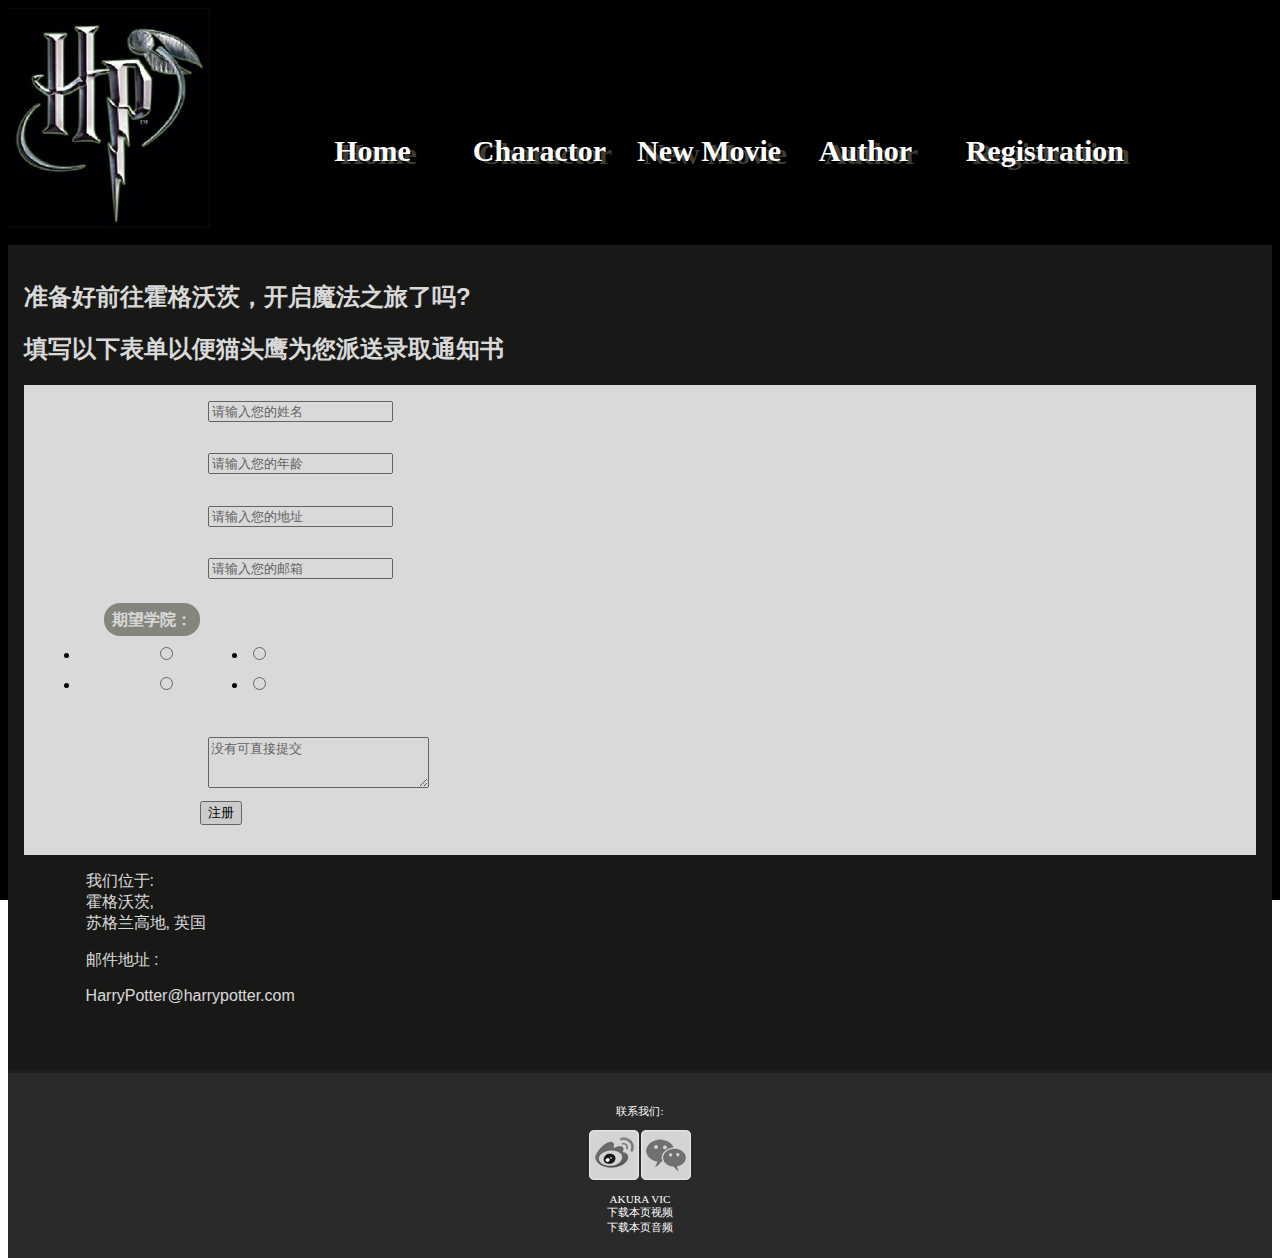
<file: contact.html>
﻿<!DOCTYPE html>
<html lang="en">
<head>
	<link rel="stylesheet" href="css/styles.css">
	<title>联系我们</title>
	<meta charset="utf-8">
	<meta name="viewport" content="width=device-width, initial-scale=1">
	<script>
        function checkinfo(){
            if(checkuname()&&checkage()&&checkemail()&&checkaddress()){
                alert('恭喜注册成功');
                window.location.href = 'manage/main.html';
            }
        }

        function checkuname(){
            uname = document.getElementsByName('fName')[0].value
            if(uname == ''){
                errMsg = '<font style="color:red;">用户名不能为空</font>';
                document.getElementById('fNameMsg').innerHTML = errMsg;
                return false;
            }else{
                return true;
            }
        }
		function checkage(){
            age = document.getElementsByName('age')[0].valueAsNumber
            if(isNaN(age)){
                errMsg = '<font style="color:red;">年龄不能为空</font>';
                document.getElementById('ageMsg').innerHTML = errMsg;
                return false;
            }
			if(age<=0||age>=150){
                errMsg = '<font style="color:red;">年龄超出范围</font>';
                document.getElementById('ageMsg').innerHTML = errMsg;
                return false;
            }else{
                return true;
            }
        }
		function checkaddress(){
            uname = document.getElementsByName('address')[0].value
            if(uname == ''){
                errMsg = '<font style="color:red;">地址不能为空</font>';
                document.getElementById('addressMsg').innerHTML = errMsg;
                return false;
            }else{
                return true;
            }
        }
		function checkemail(){
			email = document.getElementsByName('email')[0].value
            if(email == ''){
				errMsg = '<font style="color:red;">邮箱不能为空</font>';
                document.getElementById('emailMsg').innerHTML = errMsg;
				return false;
			}

            if(email.indexOf('@') == -1 || !email.endsWith('.com')){
				errMsg = '<font style="color:red;">邮箱格式错误</font>';
                document.getElementById('emailMsg').innerHTML = errMsg;
                return false;
            }
			else{
				return true;
			}
        }
        function clearMsg(mid){
            document.getElementById(mid).innerHTML = '';
        }
    </script>
</head>
<body>

	<div id="container">
	

	<header>
		<a href="index.html"><img src="images/hplogo.jpg" alt="Harry Potter Logo"></a>
	</header><br>


	<nav>
		<ul>
			<li><a href="index.html">Home</a></li>
			<li><a href="charactor.html">Charactor</a></li>
			<li><a href="newmovie.html">New Movie</a></li>
			<li><a href="jkrowling.html">Author</a></li>
			<li><a href="contact.html">Registration</a></li>
		</ul>
		
	</nav>
	

	<main>
		<h2>准备好前往霍格沃茨，开启魔法之旅了吗?</h2>
		<h2>填写以下表单以便猫头鹰为您派送录取通知书</h2>
		
		<div id="form">
			<label for="fName"><font color="white">您的姓名:</font></label>
			<input type="text"  name="fName" onblur="checkuname()" onfocus="clearMsg('fNameMsg')" placeholder="请输入您的姓名">
			<div id="fNameMsg" class="error"></div>
			<br>
			<label for="age"><font color="white">您的年龄:</font></label>
			<input type="number" name="age" onblur="checkage()" onfocus="clearMsg('ageMsg')" placeholder="请输入您的年龄">
			<div id="ageMsg"  class="error"></div>
			<br>
			<label for="address"><font color="white">地址:</font></label>
			<input type="text" name="address"onblur="checkaddress()" onfocus="clearMsg('addressMsg')"  placeholder="请输入您的地址">	
			<div id="addressMsg"  class="error"></div>
			<br>
			<label for="email"><font color="white">邮箱:</font></label>
			<input type="text" name="email" onblur="checkemail()" onfocus="clearMsg('emailMsg')" placeholder="请输入您的邮箱">
			<div id="emailMsg"  class="error"></div>	
			<br>
			<label><font color="white"><a href="https://www.wizardingworld.com/sorting-hat">期望学院：</a></font></label><br />
			<ul>
				<label><li><input type="radio" name="school" value="grin" class="chkbx"><font color="white">格兰芬多</font></li></label>
				<li><input type="radio" name="school" value="slid" class="chkbx"><font color="white">斯莱特林</font></li>
				<label><li><input type="radio" name="school" value="ravn" class="chkbx"><font color="white">拉文克劳</font></li></label>
				<li><input type="radio" name="school" value="hupl" class="chkbx"><font color="white">赫奇帕奇</font></li>
			</ul>
			<br>
			<label for="questions"><font color="white">您的疑问?</font></label>
			<textarea id="questions" name="questions" rows="3" cols="25" placeholder="没有可直接提交"></textarea>
			<input type="submit" value="注册" onclick="checkinfo();" class="btn">
        </div>
		
		<p>我们位于:<br>
		霍格沃茨,<br>
		苏格兰高地, 英国</p>
				
		<p>邮件地址 :</p>
		<p>HarryPotter@harrypotter.com</p>
		<br><br>
		
	</main>

	<footer>
		<!-- 社交媒体链接 -->
		<div id="social">
			<p>
				联系我们:</p>
			<p><a href="http://weibo.com/xjtuofficial/profile?s=6cm7D0&sudaref=widget.weibo.com"><img src="images/weibo.png" ></a>
			<a href="https://www.xjtu.edu.cn/"><img src="images/wechat.png"></a></p>
		</div>
		
		AKURA VIC<br>
		
		<!-- 下载链接 -->
		<div>
		<a href="media/hp.mp4" download>下载本页视频</a><br>
		<a href="media/hpthsong.mp3" download>下载本页音频</a>
		</div>

	</footer>
	</div>

</body>
</html>
</file>
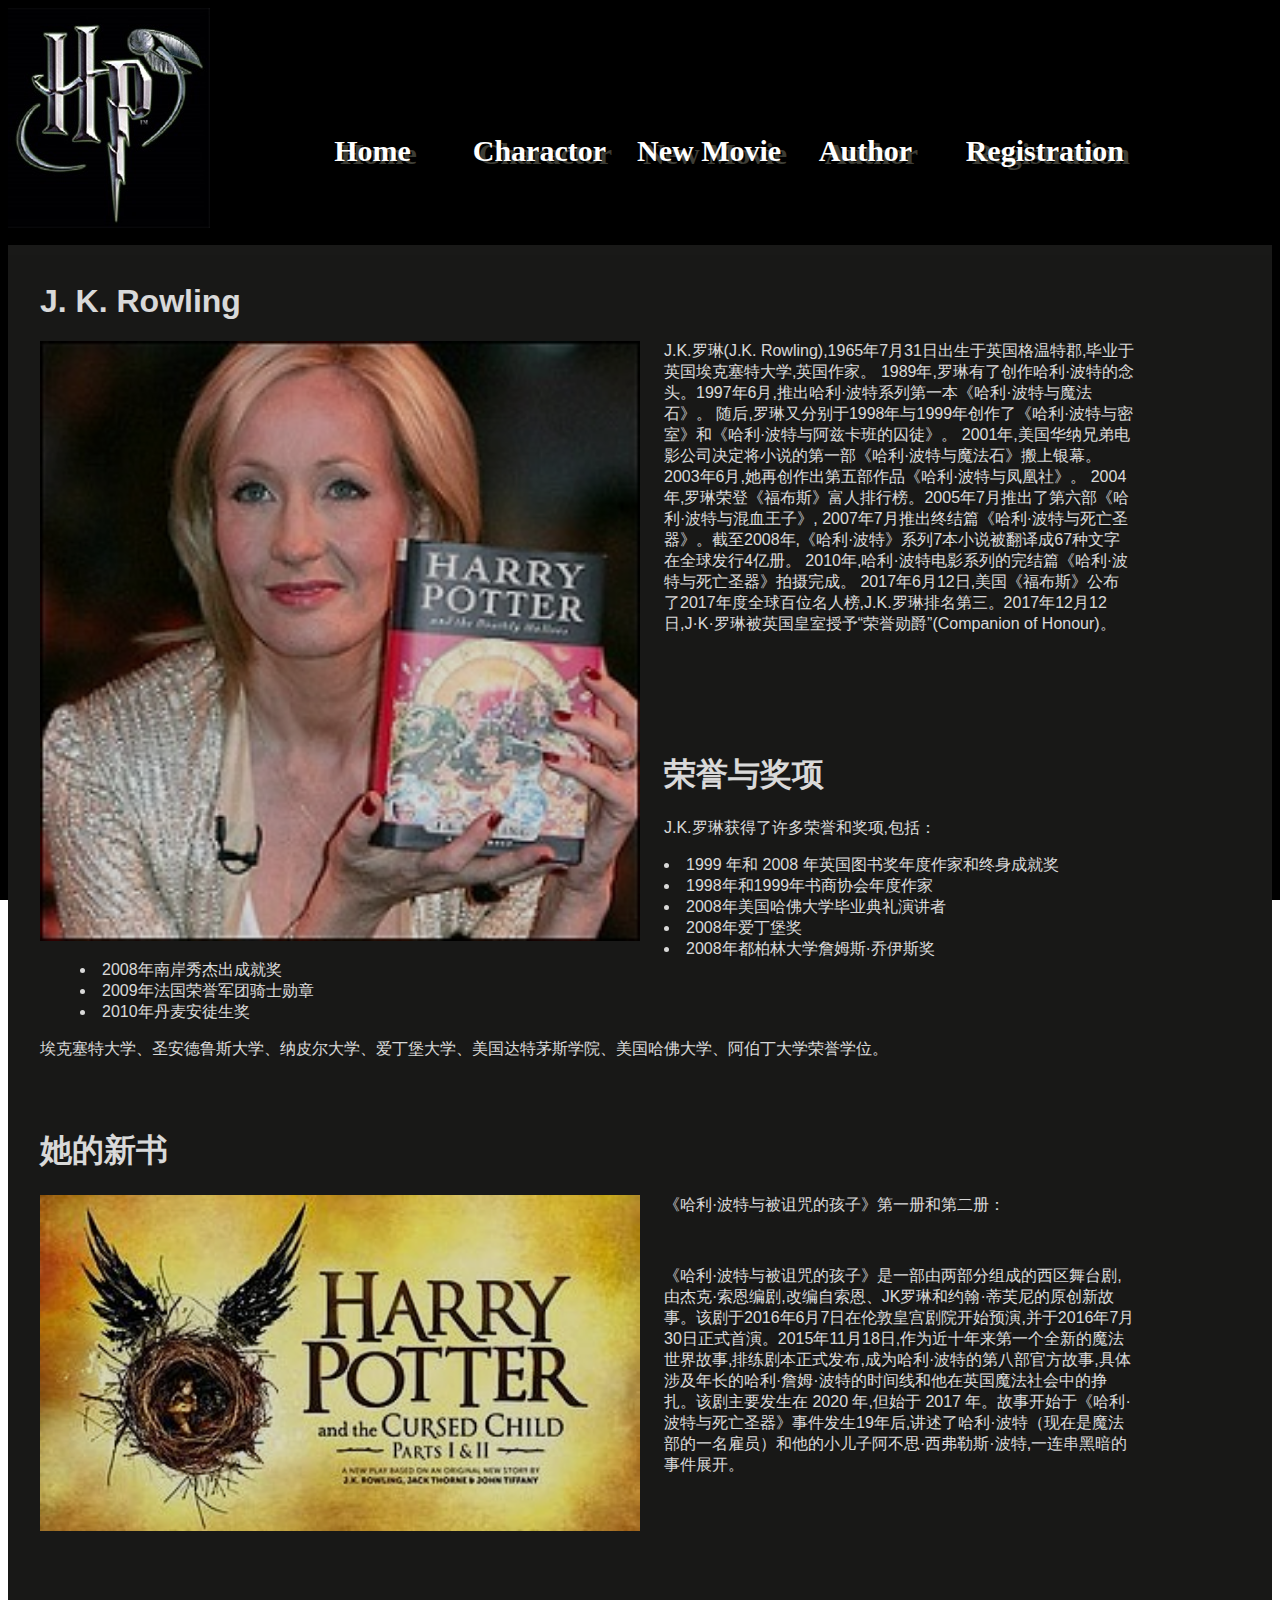
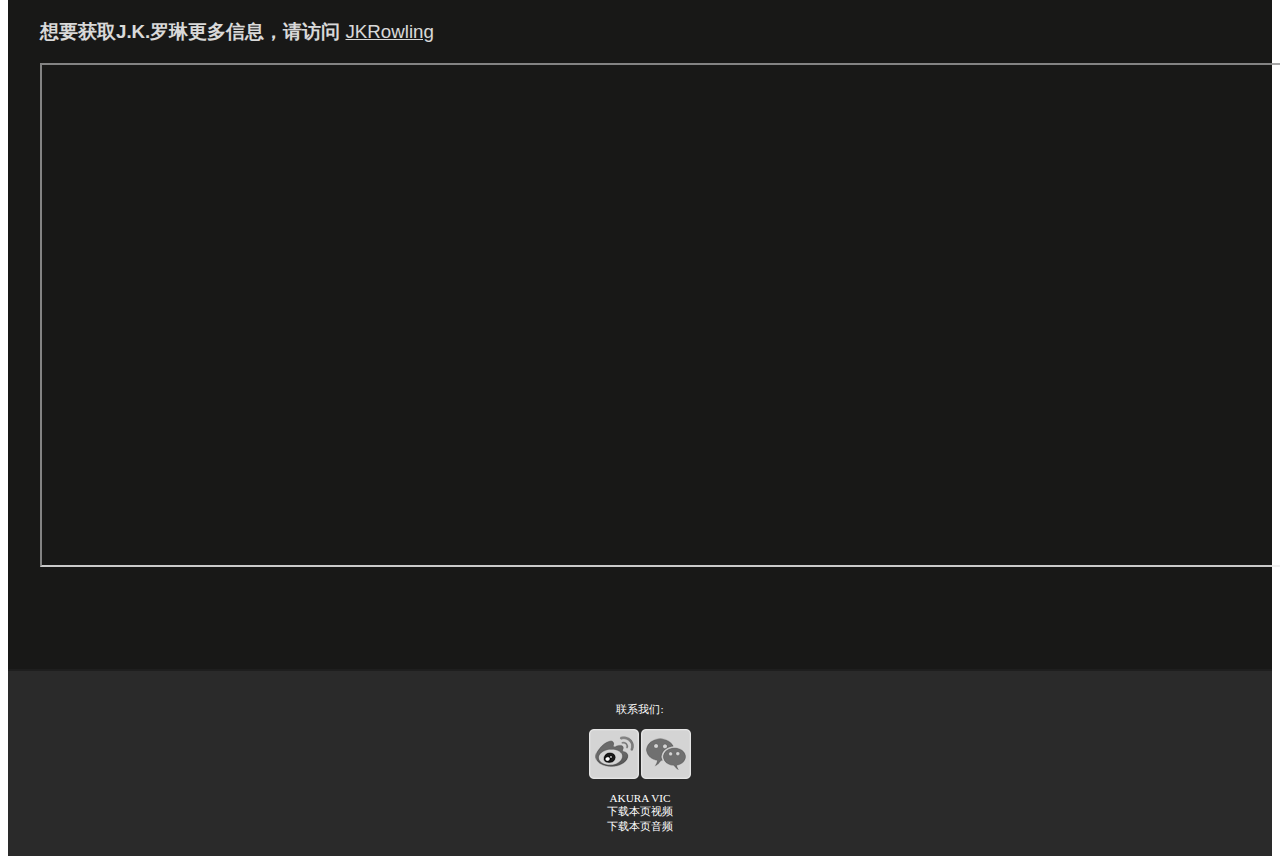
<file: jkrowling.html>
﻿<!DOCTYPE html>

<html lang="en">
<head>
	<link rel="stylesheet" href="css/styles.css">
	<title>关于作者</title>
	<meta charset="utf-8">
	<meta name="viewport" content="width-device-width, initial-scale=1">
</head>
<body>

	<div id="container">
	
	
	<header>
		<a href="index.html"><img src="images/hplogo.jpg" alt="Harry Potter Logo"></a>
	</header><br>

	<nav>
		<ul>
			<li><a href="index.html">Home</a></li>
			<li><a href="charactor.html">Charactor</a></li>
			<li><a href="newmovie.html">New Movie</a></li>
			<li><a href="jkrowling.html">Author</a></li>
			<li><a href="contact.html">Registration</a></li>
		</ul>
		
	</nav>
	
	
	<main>
		<section>
		<h1>J. K. Rowling</h1>
		<img class="equip1" src="images/hpjk.jpg" alt="J. K. Rowling">
		<p>J.K.罗琳(J.K. Rowling),1965年7月31日出生于英国格温特郡,毕业于英国埃克塞特大学,英国作家。
			1989年,罗琳有了创作哈利·波特的念头。1997年6月,推出哈利·波特系列第一本《哈利·波特与魔法石》。
			随后,罗琳又分别于1998年与1999年创作了《哈利·波特与密室》和《哈利·波特与阿兹卡班的囚徒》。
			2001年,美国华纳兄弟电影公司决定将小说的第一部《哈利·波特与魔法石》搬上银幕。2003年6月,她再创作出第五部作品《哈利·波特与凤凰社》。
			2004年,罗琳荣登《福布斯》富人排行榜。2005年7月推出了第六部《哈利·波特与混血王子》,
			2007年7月推出终结篇《哈利·波特与死亡圣器》。截至2008年,《哈利·波特》系列7本小说被翻译成67种文字在全球发行4亿册。
			2010年,哈利·波特电影系列的完结篇《哈利·波特与死亡圣器》拍摄完成。
			2017年6月12日,美国《福布斯》公布了2017年度全球百位名人榜,J.K.罗琳排名第三。2017年12月12日,J·K·罗琳被英国皇室授予“荣誉勋爵”(Companion of Honour)。</p>
		</section>
		<section>
		<h1>荣誉与奖项</h1>
		<p>J.K.罗琳获得了许多荣誉和奖项,包括：</p>
		<ul class="items">
			<li>1999 年和 2008 年英国图书奖年度作家和终身成就奖</li>
			<li>1998年和1999年书商协会年度作家</li>
			<li>2008年美国哈佛大学毕业典礼演讲者</li>
			<li>2008年爱丁堡奖</li>
			<li>2008年都柏林大学詹姆斯·乔伊斯奖</li>
			<li>2008年南岸秀杰出成就奖</li>
			<li>2009年法国荣誉军团骑士勋章</li>
			<li>2010年丹麦安徒生奖</li>
		</ul>
		<p>埃克塞特大学、圣安德鲁斯大学、纳皮尔大学、爱丁堡大学、美国达特茅斯学院、美国哈佛大学、阿伯丁大学荣誉学位。</p>
		</section>
				
		<section class="tablet">	
		<h1>她的新书</h1>
		<img class="equip1" src="images/hpchild.jpg" alt="New Book">
		<p>《哈利·波特与被诅咒的孩子》第一册和第二册：</p><br>
		<p>《哈利·波特与被诅咒的孩子》是一部由两部分组成的西区舞台剧,由杰克·索恩编剧,改编自索恩、JK罗琳和约翰·蒂芙尼的原创新故事。该剧于2016年6月7日在伦敦皇宫剧院开始预演,并于2016年7月30日正式首演。2015年11月18日,作为近十年来第一个全新的魔法世界故事,排练剧本正式发布,成为哈利·波特的第八部官方故事,具体涉及年长的哈利·詹姆·波特的时间线和他在英国魔法社会中的挣扎。该剧主要发生在 2020 年,但始于 2017 年。故事开始于《哈利·波特与死亡圣器》事件发生19年后,讲述了哈利·波特（现在是魔法部的一名雇员）和他的小儿子阿不思·西弗勒斯·波特,一连串黑暗的事件展开。</p><br>
			<br><br><br><br><br>
		<p><h3>想要获取J.K.罗琳更多信息，请访问 <a href="http://www.jkrowling.com/en_US/#/">JKRowling</a><h3></p>
		<iframe src="http://www.jkrowling.com/en_US/#/" width="1550px" height="500px"></iframe>
		</section>	
		</main>

	
		<footer>
			<!-- 社交媒体链接 -->
			<div id="social">
				<p>
					联系我们:</p>
				<p><a href="http://weibo.com/xjtuofficial/profile?s=6cm7D0&
					sudaref=widget.weibo.com"><img src="images/weibo.png" ></a>
				<a href="https://www.xjtu.edu.cn/"><img src="images/wechat.png"></a></p>
			</div>
			
			AKURA VIC<br>
			
			<!-- 下载链接 -->
			<div>
			<a href="media/hp.mp4" download>下载本页视频</a><br>
			<a href="media/hpthsong.mp3" download>下载本页音频</a>
			</div>
	
		</footer>
	</div>

</body>
</html>
</file>
<file: css/styles.css>
﻿body {
	background-color: #000000;
}


img {
	max-width: 100%;
	max-height: 100%;
	border: none;
}


#container {
	width: 100%;
	margin-left: auto;
	margin-right: auto;
}


header {
	text-align: center;
}

nav {
	font-family: Georgia, "Times New Roman", Times, serif;
	font-size: 1.25em;
	font-weight: bold;
	text-align: center;
	margin-top: -1.5em;
}



nav ul {
	padding: 0;
	margin-top: 0.5em;
	margin-bottom: 0.5em;
}


nav li {
	background-color: #9D9D93;
	border-radius: 2em;
	list-style-type: none;
	margin: 0.3em;
	padding: 0.4em;
}


nav li a {
	color: #FFFFFF;
	text-decoration: none;
}



.mobile {
	display: inline;
}


main {
	display: block;
	font-family: Verdana, Geneva, Tahoma, sans-serif;
	font-size: 1em;
	margin-top: 0.5em;
	padding: 1em;
	border-radius: 2em 0 2em 0;
	background-color: #FFFFFF;
	opacity: 0.85;
}


main a {
	background-color: #9D9D93;
	border-radius: 1em;
	color: #FFFFFF;
	font-weight: bold;
	padding: 0.5em;
	text-decoration: none;
}


footer {
	font-size: .70em;
	text-align: center;
	margin-top: 2em;
	color: #FFFFFF;
}


footer a {
	color: #FFFFFF;
	text-decoration: none;
}


.tablet {
	display: none;
}


.equip {
	display: none;

}


aside {
	font-style: italic;
}


input, select, textarea {
	display: block;
	margin-bottom: 1em;
}


label {
	display: block;
}


form ul {
	list-style-type: none;
}


.chkbx {
	display: inline-block;
}


.video {
	padding: 1em;
	text-align: center;
}


video {
	border: 0.5em ridge black;
	height: auto;
	max-width: 85%;
}


#text1 {
	color: silver;
	font-family: Arial, Helvetica, sans-serif;
	font-size: large;
}


@media only screen and (min-width: 660px) {

nav li {
	display: inline;
	float: left;
	margin-left: 1%;
	margin-right: 1%;
	padding-left: 0;
	padding-right: 0;
	width: 18%;
	white-space: nowrap;
	border-radius: 0;
	background-color: transparent;
}


main {
	clear: left;
	margin-top: -0.3em;
	border-radius: 0;
}

.desktop {
	display: inline;
	height: 500px;
}


.equip {
	display: inline;
	float: left;
	margin-right: 1.5em;
	width: 200px;
}
.equip1 {
	display: inline;
	float: left;
	margin-right: 1.5em;
	width: 600px;
}

.items {
	display: block;
	list-style-position: inside;
}

.tablet {
	display: block;
	margin-top: -3em;
	margin-bottom: -1em;
}


dt {
	font-weight: bold;
	margin-top: 0.7em;
}


h1 {
	text-align: center;
}

figure img {
	background-color: #1D1D1C;
	display: inline;
	margin: 1%;
	padding: 1%;
	height: 100%;
	width: 20%;

}

figure a {
	background-color: transparent;
	padding: 0;
	text-decoration: none;
}


section {
	padding-bottom: 3em;

}


section h1 {
	text-align: left;
}

section a {
	background-color: transparent;
	color: #1D1D1C;
	font-weight: normal;
	padding: 0;
	text-decoration: underline;
}


.contact {
	background-color: transparent;
	color: #1D1D1C;
	padding: 0;
	text-decoration: underline;
}


article {
	background-color: white;
	float: left;
	margin: 0.5%;
	padding: 0.5%;
	text-align: center;
	width: 31%;
}

.article1 {
	background-color: white;
}

main article img {
	border: solid 0.1em #1D1D1C;
	margin-left: auto;
	margin-right: auto;
}


main article P {
	color: #000000;
	margin-top: 2%;
	padding: 1%;
	text-align: left;
}

main article ul {
	text-align: left;
}

aside {
	background-color: #FFFFFF;
	border-radius: 0 5em 5em 5em;
	box-shadow: 1em 1em 1em #4C4F4D;
	padding: 1.5em;
	margin: 1em;
}


table {
	border: 0.1em solid #000000;
	border-collapse: collapse;
	margin-left: auto;
	margin-right: auto;
	width: 100%;
}


th, td {
	border: 0.1em solid #000000;
	padding: 1em;
}


th {
	background-color: #1D1D1C;
	color: #FFFFFF;
}


caption {
	font-size: 1.5em;
	font-weight: bold;
	padding-bottom: 0.5em;
}


label {
	float: left;
	padding-right: 0.5em;
	text-align: right;
	width: 10em;
}


.btn {
	margin-left: 12em;
}


#text1 {
	color: #000000;
	font-family: Arial, Helvetica, sans-serif;
	font-size: large;
}

}


@media only screen and (min-width: 920px) {

html {
	background-image: url('../backgrounds/black.jpg');
	height: 100%;
	background-attachment: fixed;
	background-position: center;
	background-repeat: no-repeat;
	background-size: cover;
	width: 100%;
}
	
#container {
	background-color: #000000;
}


header {
	text-align: left;
}


nav {
	float: right;
	margin-top: -7em;
	margin-right: 8em;
	margin-bottom: 0;
	width: 65%;
}


nav ul {
	margin: 0;
	padding-left:  0%;
	padding-right: 0%;
}

nav li {
	margin-left: 0;
	margin-right: 0;
	padding: 0;
	width: 20%;
}


nav li a {
	display: inline-block;
	padding: 0.6em;
	font-size: 30px;
	text-shadow: 0.2em 0.1em #3D3D35;
}


nav li a:link {
	color: #FFFFFF;
}

nav li a:visited {
	color: #CCCCFF;
}

nav li a:hover {
	color: #9D9D93;
	font-style: italic;
}


main {
	background-color: #1D1D1C;
}


main p {
	color: #FFFFFF;
	margin-left: auto;
	margin-right: auto;
	width: 90%;
}


h1 {
	color: #FFFFFF;
}


figure img {
	height: 25em;
	opacity: 0.7;
}


figure img:hover {
	opacity: 1;
}


body {
	background-color: #FFFFFF;
}


footer {
	background-color: #2A2A2A;
	margin-top: -0.2em;
	padding: 2em;
}


section {
	color: #FFFFFF;
	margin-left: 1em;
	padding-bottom: 5em;
}


section a {
	color: #FFFFFF;
}


section P {
	margin-left: 0;
}


main h2 {
	color: #FFFFFF;
}


.contact {
	color: #FFFFFF;
}


main article h2 {
	color: #000000;
}


table {
	background-color: #FFFFFF;
	width: 85%;
}


caption {
	color: #ffffff;
}


#form {
	background-color: #FFFFFF;
	padding: 1em;
	background-image: url("file:../images/stars.jpg");
}

#article {
	display: flex;
}

#article article {
	-webkit-flex: 1;  
    -ms-flex: 1;   
    flex: 1;
}


#text1 {
	color: silver;
	font-family: Arial, Helvetica, sans-serif;
	font-size: large;
}

.root {
	width: 80%; 
	margin: 0 auto; 
}

.sliderItem {
	text-align: center; 
	margin: 0 10px; 
}

.sliderItem img {
	width: 500px; 
	height: 600px; 
	border-radius: 10px; 
	box-shadow: 0 4px 8px rgba(0, 0, 0, 0.1); 
	transition: transform 0.3s; 
}

.sliderItem img:hover {
	transform: scale(1.05); 
}


.slick-prev, .slick-next {
	background-color: rgba(0, 0, 0, 0.5); 
	color: #fff; 
	width: 40px; 
	height: 40px; 
	display: flex; 
	align-items: center; 
	justify-content: center; 
	cursor: pointer; 
	position: absolute; 
	z-index: 1; 

}

.slick-prev:hover, .slick-next:hover {
	background-color: rgba(0, 0, 0, 0.7); 
}

.slick-prev {
	left: -50px;
}
.slick-next {
	right: -50px;
}
.error {
	color: red;
	margin-left: 200px;
}

}
</file>
